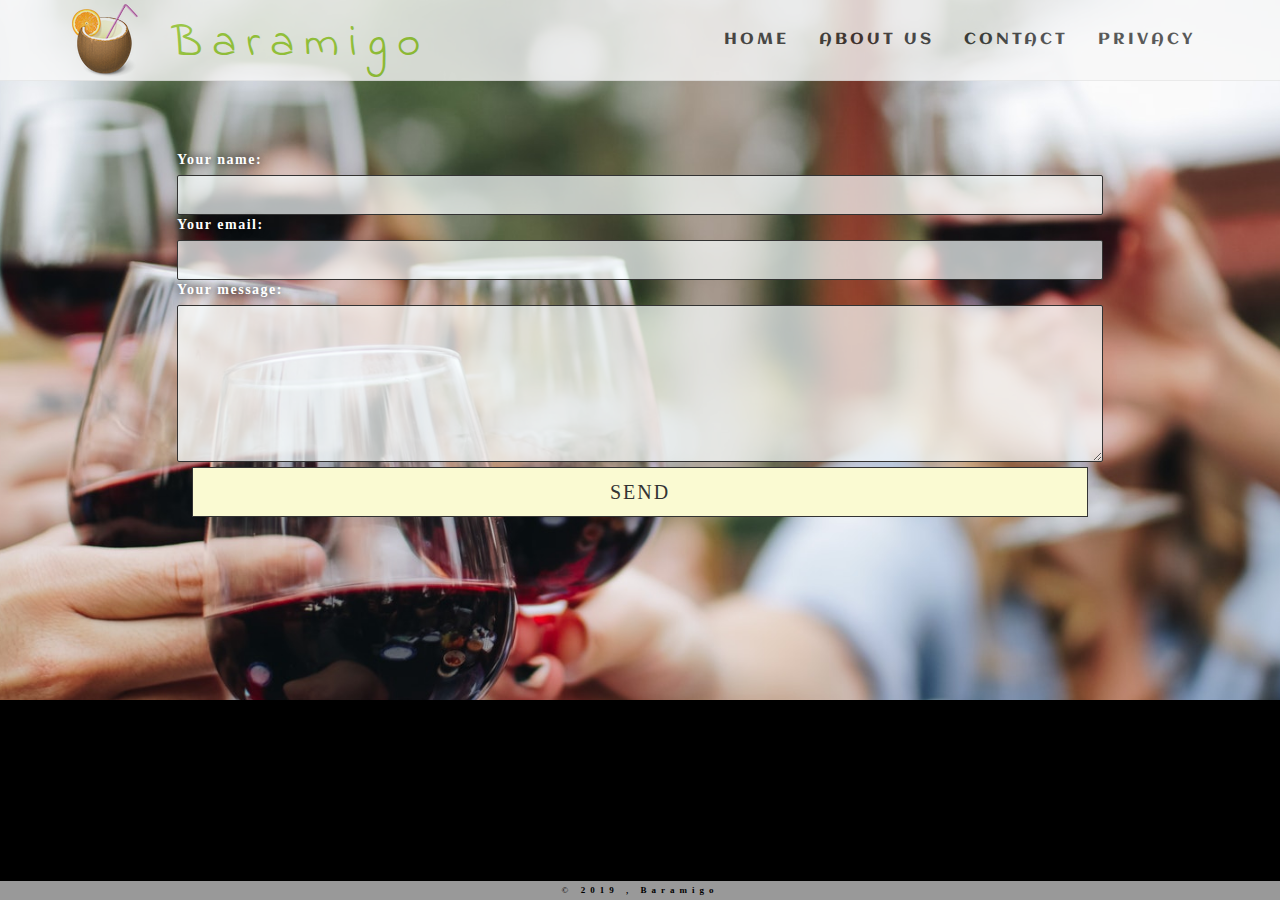
<file: public/contact.html>
<html>
<head>
  <title>Baramigo</title>
  <meta charset="utf-8">
  <meta name="viewport" content="width=device-width, initial-scale=1, maximum-scale=1, user-scalable=no">
  <link rel="stylesheet" type="text/css" href="./stylesheets/contact.css" />
  <link rel="stylesheet" href="https://maxcdn.bootstrapcdn.com/bootstrap/3.3.7/css/bootstrap.min.css" integrity="sha384-BVYiiSIFeK1dGmJRAkycuHAHRg32OmUcww7on3RYdg4Va+PmSTsz/K68vbdEjh4u" crossorigin="anonymous">
  <link href="https://fonts.googleapis.com/css?family=Aclonica|Indie+Flower|M+PLUS+Rounded+1c&display=swap" rel="stylesheet">
  <link href="https://fonts.googleapis.com/css?family=Open+Sans&display=swap" rel="stylesheet">
  <script src="https://ajax.googleapis.com/ajax/libs/jquery/1.12.4/jquery.min.js"></script>
  <script src="https://maxcdn.bootstrapcdn.com/bootstrap/3.3.7/js/bootstrap.min.js" integrity="sha384-Tc5IQib027qvyjSMfHjOMaLkfuWVxZxUPnCJA7l2mCWNIpG9mGCD8wGNIcPD7Txa" crossorigin="anonymous"></script>
  <meta name="viewport" content="width=device-width, initial-scale=1">
  <link rel="shortcut icon" type="image/x-icon" href="./img/browsericon.ico" />
</head>
<body>
<div class="wrapper">
<!-- navbar -->
<nav class="navbar navbar-default navbar-fixed-top">
        <div class="container">
            <div class="navbar-header">
                <button type="button" class="navbar-toggle" data-toggle="collapse"
                        data-target="#myNavbar">
                    <span class="glyphicon glyphicon-menu-hamburger"></span>
                </button>
        <div class="navbar-left logo"> 
          <img src="./img/logo.png" alt="">
        </div>
          <h1 class="brand brand-name navbar-left"><div class"navbar-left">Baramigo</h1>
        </div>
            <div class="collapse navbar-collapse navbar-right" id="myNavbar">
              <ul class="nav navbar-nav">
               <li><a href="./index.html">HOME</a></li>
               <li><a href="./aboutus.html">ABOUT US</a></li>
               <li><a href="./contact.html">CONTACT</a></li>
               <li><a href="./privacy.html">PRIVACY</a></li>
              </ul>
            </div>
        </div>
    </nav>
  <div class="parallaxWrapper">
      <!--FORM-->
    <form action="#" class="contact">
      <div class="row">
        <label for="name">Your name:</label><br />
        <input id="name" class="input" name="name" type="text" value="" size="30" /><br />
      </div>
      <div class="row">
        <label for="email">Your email:</label><br />
        <input id="email" class="input" name="email" type="text" value="" size="30" /><br />
      </div>
      <div class="row">
        <label for="message">Your message:</label><br />
        <textarea id="message" class="message" name="message" rows="7" cols="30"></textarea><br />
      </div>
      <input id="submit_button" type="submit" value="SEND" />
    </form>						 
  </div>
</div>  
<!-- footer -->
<div id="footer"> <footer>&copy; <b>2019 , Baramigo</b> </footer> </div>
</body>
</file>
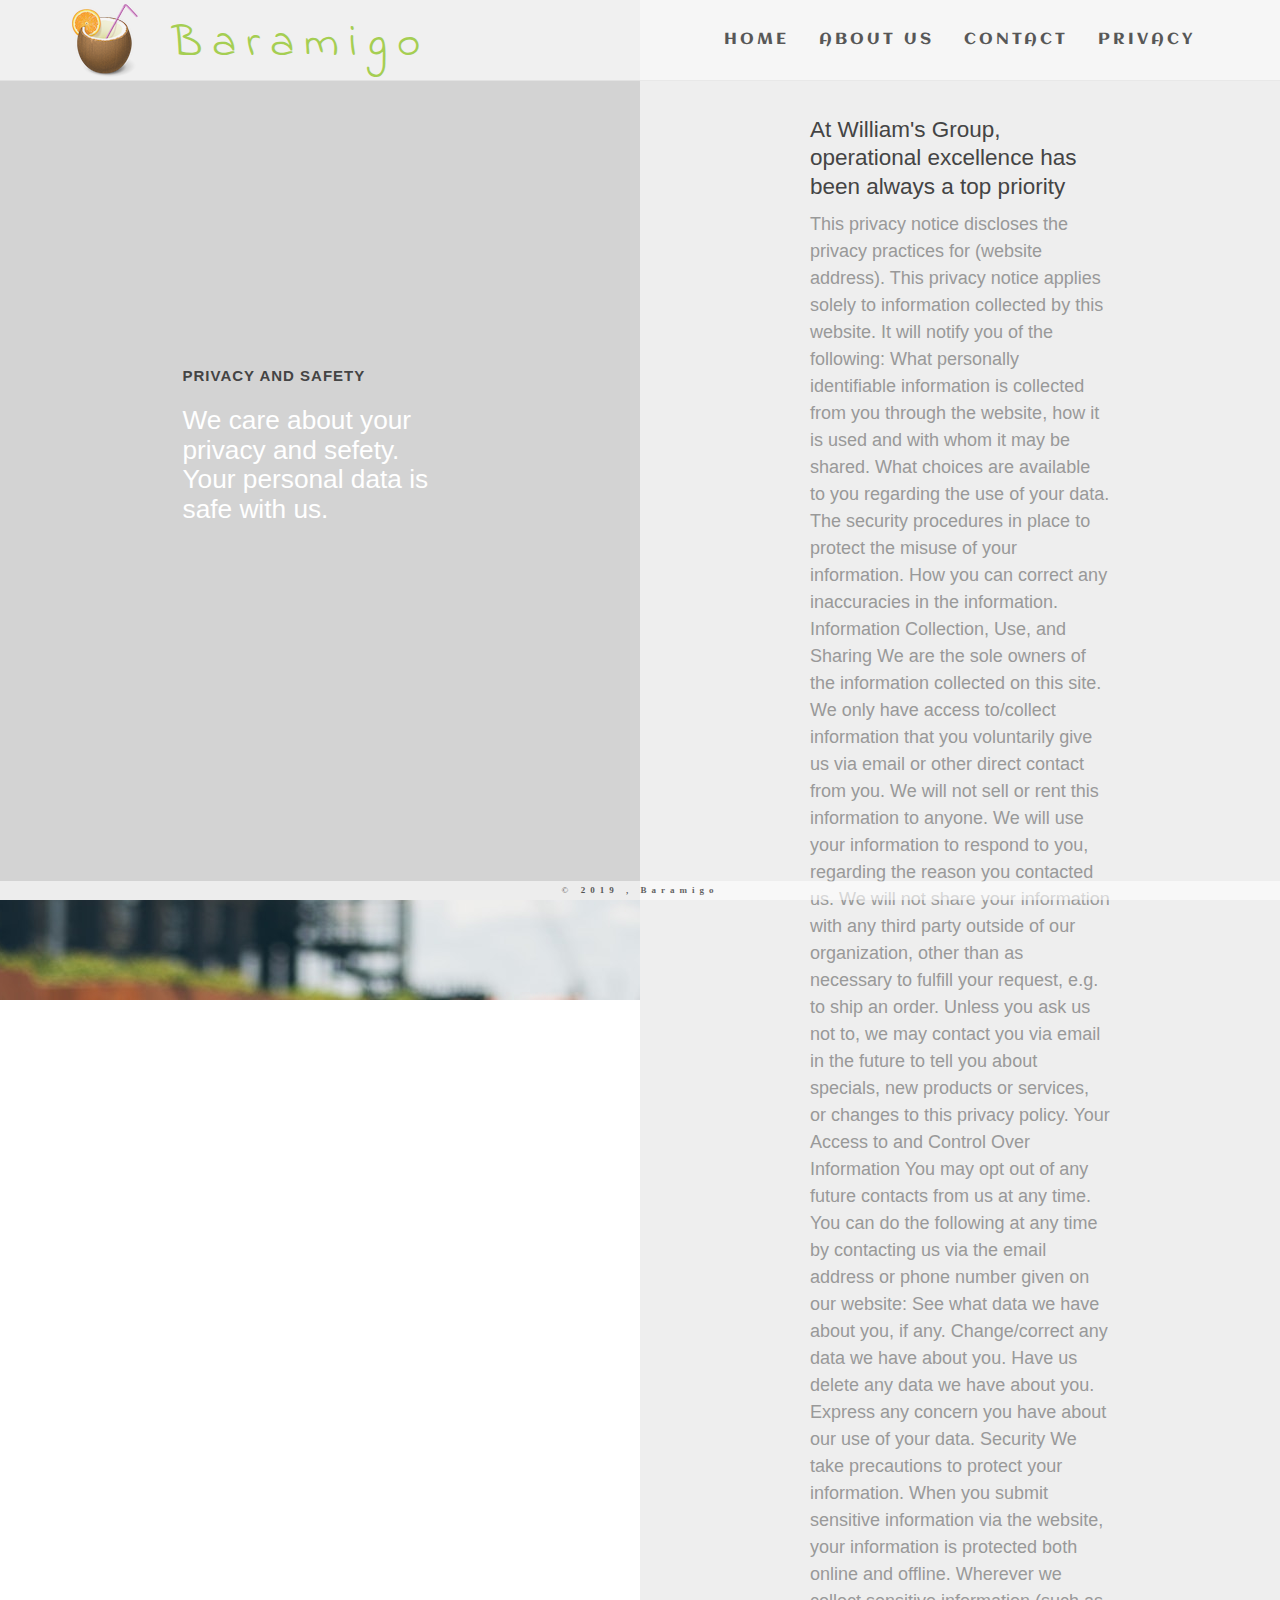
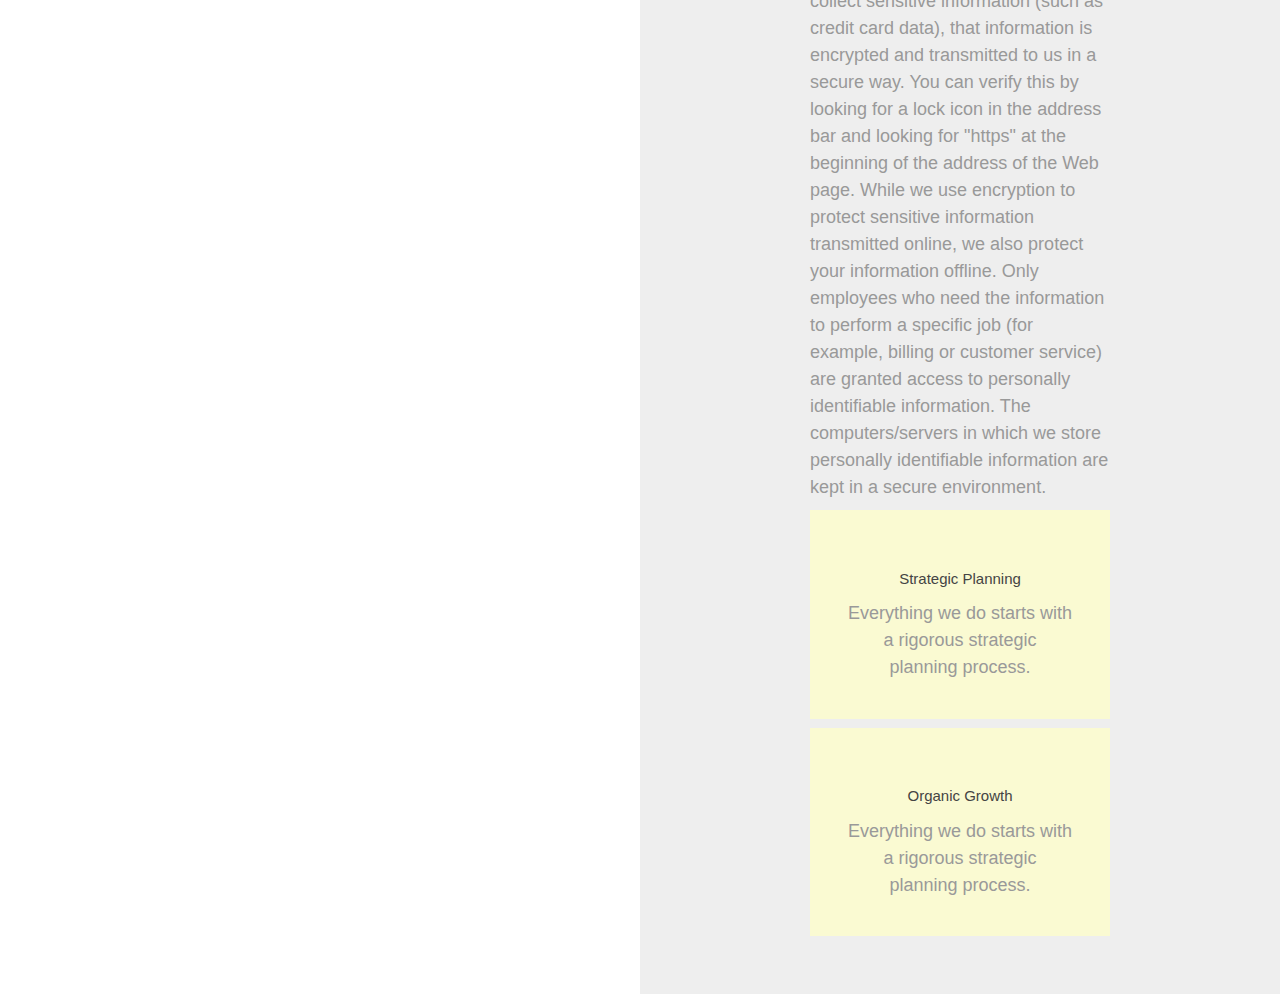
<file: public/privacy.html>
<html>
<head>
  <title>Baramigo</title>
  <meta charset="utf-8">
  <meta name="viewport" content="width=device-width, initial-scale=1, maximum-scale=1, user-scalable=no">
  <link rel="stylesheet" type="text/css" href="./stylesheets/style.css" />
  <link rel="stylesheet" href="https://maxcdn.bootstrapcdn.com/bootstrap/3.3.7/css/bootstrap.min.css" integrity="sha384-BVYiiSIFeK1dGmJRAkycuHAHRg32OmUcww7on3RYdg4Va+PmSTsz/K68vbdEjh4u" crossorigin="anonymous">
  <link href="https://fonts.googleapis.com/css?family=Aclonica|Indie+Flower|M+PLUS+Rounded+1c&display=swap" rel="stylesheet">
  <link href="https://fonts.googleapis.com/css?family=Open+Sans&display=swap" rel="stylesheet">
  <script src="https://ajax.googleapis.com/ajax/libs/jquery/1.12.4/jquery.min.js"></script>
  <script src="https://maxcdn.bootstrapcdn.com/bootstrap/3.3.7/js/bootstrap.min.js" integrity="sha384-Tc5IQib027qvyjSMfHjOMaLkfuWVxZxUPnCJA7l2mCWNIpG9mGCD8wGNIcPD7Txa" crossorigin="anonymous"></script>
  <meta name="viewport" content="width=device-width, initial-scale=1">
  <link rel="shortcut icon" type="image/x-icon" href="./img/browsericon.ico" />
</head>
<body>
	<div class="background">
  <!-- navbar -->
  <nav class="navbar navbar-default navbar-fixed-top">
      <div class="container">
          <div class="navbar-header">
              <button type="button" class="navbar-toggle" data-toggle="collapse"
                      data-target="#myNavbar">
                  <span class="glyphicon glyphicon-menu-hamburger"></span>
              </button>
      <div class="navbar-left logo"> 
        <img src="./img/logo.png" alt="">
      </div>
        <h1 class="brand brand-name navbar-left"><div class"navbar-left">Baramigo</h1>
      </div>
          <div class="collapse navbar-collapse navbar-right" id="myNavbar">
            <ul class="nav navbar-nav">
             <li><a href="index.html">HOME</a></li>
             <li><a href="aboutus.html">ABOUT US</a></li>
             <li><a href="contact.html">CONTACT</a></li>
             <li><a href="privacy.html">PRIVACY</a></li>
            </ul>
          </div>
      </div>
  </nav>
  <!-- SECTION PARAGRAPH -->
  <section>
        <div class="page-title">
          <div class="title-container">
            <span>Privacy and Safety</span>
            <h1>We care about your privacy and sefety. Your personal data is safe with us.</h1>
          </div>
        </div>
        
        <div class="page-content">
          <div class="content-section">
            <div class="section-container">
              <h2 class="title">At William's Group, operational excellence has been always a top priority</h2>
              <p>   This privacy notice discloses the privacy practices for (website address). This privacy notice applies solely to information collected by this website. It will notify you of the following:
                    
                    What personally identifiable information is collected from you through the website, how it is used and with whom it may be shared.
                    What choices are available to you regarding the use of your data.
                    The security procedures in place to protect the misuse of your information.
                    How you can correct any inaccuracies in the information.
                    Information Collection, Use, and Sharing 
                    We are the sole owners of the information collected on this site. We only have access to/collect information that you voluntarily give us via email or other direct contact from you. We will not sell or rent this information to anyone.
                    
                    We will use your information to respond to you, regarding the reason you contacted us. We will not share your information with any third party outside of our organization, other than as necessary to fulfill your request, e.g. to ship an order.
                    
                    Unless you ask us not to, we may contact you via email in the future to tell you about specials, new products or services, or changes to this privacy policy.
                    
                    Your Access to and Control Over Information 
                    You may opt out of any future contacts from us at any time. You can do the following at any time by contacting us via the email address or phone number given on our website:
                    
                    See what data we have about you, if any.
                    Change/correct any data we have about you.
                    Have us delete any data we have about you.
                    Express any concern you have about our use of your data.
                    Security 
                    We take precautions to protect your information. When you submit sensitive information via the website, your information is protected both online and offline.
                    
                    Wherever we collect sensitive information (such as credit card data), that information is encrypted and transmitted to us in a secure way. You can verify this by looking for a lock icon in the address bar and looking for "https" at the beginning of the address of the Web page.
                    
                    While we use encryption to protect sensitive information transmitted online, we also protect your information offline. Only employees who need the information to perform a specific job (for example, billing or customer service) are granted access to personally identifiable information. The computers/servers in which we store personally identifiable information are kept in a secure environment.
                </p>
            </div>
            
            <div class="section-container capability-card">
              <h2>Strategic Planning</h2>
              <p>Everything we do starts with a rigorous strategic planning process.<p>
            </div>
            
            <div class="section-container capability-card">
              <h2>Organic Growth</h2>
              <p>Everything we do starts with a rigorous strategic planning process.<p>
            </div>
          </div>
<!-- .content-container -->
        </div>
      </section>
        <!-- footer -->
  <div id="footer"> <footer>&copy; <b>2019 , Baramigo</b> </footer> </div> 
</body>
</html>
</file>
<file: public/stylesheets/contact.css>
@import url(https://fonts.googleapis.com/css?family=Oswald:300,400,700);
@import url(https://fonts.googleapis.com/css?family=Source+Sans+Pro:200,300,400,600,700,900,200italic,300italic,400italic,600italic,700italic,900italic);

*
{
  padding:0px;
  margin:0px;
}
.wrapper
{
  width:100%;
  height:100%;
  background-color:#000000;
}

.parallaxWrapper
{
  width:100%;
  height:700px;
  padding-top: 150px;
  position: relative; width: 100%; background-image: url("../img/contactBackground.jpeg"); background-attachment: fixed; background-size: cover; -moz-background-size: cover; -webkit-background-size: cover; background-repeat: no-repeat; background-position: top center;
  font-family: 'Trirong', serif; 
  letter-spacing: 1.5px;   
}


.contact
{
    width:70%;
    margin-left:15%;
    font-family: 'Trirong', serif;
}

.input
{
  width:100%;
  height:40px;
  background: rgba(250,255,255, 0.7);
  border:1px solid;
  border-radius:2px;
  padding-left:10px;
  font-size:20px;
  font-family: 'Trirong', serif;
}

.message
{
  width:100%;
  background: rgba(250,255,255, 0.7);
  border:1px solid;
  border-radius:2px;
  padding-left:10px;
  padding-top:5px;
  font-size:15px;
  font-family: 'Trirong', serif;
}

#submit_button
{
  width:100%;
  height:50px;
  font-size:20px;
  background-color:lightgoldenrodyellow;
  border:1px solid;
  letter-spacing: 2px;
  margin-top: 5px;
  text-align: center;
  font-family: 'Trirong', serif;
}
#submit_button:hover
{
  background-color: lightsalmon;
  cursor:pointer;
  font-family: 'Trirong', serif;
}
label
{
  color:#ffffff;
  text-shadow:0px 0px 8px #000000;
}

.heart
{
  color:red;
  font-size:25px;
}
.navbar {
    border: 0;
    z-index: 9999;
    letter-spacing: 4px;
    opacity: 0.7;
}
.logo {
    display: block;
    height: auto;
    width: 52px;
    padding-top: 3px;
    margin-right: 50px;
}

.navbar-brand>img {
  height: 100%;
  padding: 15px; /* firefox bug fix */
  width: auto;
}
.navbar .nav > li > a {
  line-height: 50px;
}

.navbar-header h1 {
  letter-spacing: 10px;
  color: yellowgreen !important;
  font-family: 'Indie Flower', cursive;
  font-size: 45px;
}

.navbar li a, .navbar {
  color: black !important;
  font-size: 16px;
  transition: all 0.6s 0s;
  font-family: 'Aclonica', sans-serif;
  letter-spacing: 3px;
  opacity: 0.8;
}

.navbar-toggle {
  background-color: transparent !important;
  border: 0;
}

.navbar-nav li a:hover, .navbar-nav li.active a {
  color: red !important;
}
#join{
  border: solid 1px gray;
  font-weight: bold;
  background-color: lightsalmon;
}
/* navbar */
#footer {
  padding: 3px;
  background-color:white;
  text-align: center;
  color:black;
  font-size: 9px;
  font-family: 'Trirong', serif;
  position: fixed;
  width: 100%;
  bottom: 0;
  left:0;
  right:0;
  opacity: 0.6;
  letter-spacing: 5px;
}
</file>
<file: public/stylesheets/style.css>
/*	Basic Reset and General */
* { 
  margin: 0px; 
  padding: 0px; 
}
html, body {
  min-width: 435px;
  min-height: 1000px;
  -webkit-touch-callout: none;
  -webkit-user-select: none;
  -khtml-user-select: none;
  -moz-user-select: none;
  -ms-user-select: none;
  user-select: none;
}

div.background {
  position: absolute;
  top: 0px; left: 0px;
  min-width: 435px;
  min-height: 1000px;
  height: 100%; width: 100%;
  background: #408dce url("../img/mainBackground.jpeg") no-repeat center center; 
  -webkit-background-size: cover;
     -moz-background-size: cover;
       -o-background-size: cover;
          background-size: cover;
}

div.circle {
  height: 55px; width: 55px;
  background: url("../img/menuBurger.png");
  position: absolute;
  top: 54.8%; left: 60.5%;
  z-index: 200;
  margin: -328px 0px 0px -180px;	  
  pointer-events: none;
  animation: pulse 5s infinite;
  -webkit-animation: pulse 1.5s infinite; 
  opacity: 0;
}
  @keyframes pulse {
    0%   { opacity: 0; }
    50%  { opacity: 1; }
    100% { opacity: 0; }
  }
  @-webkit-keyframes pulse {
    0%   { opacity: 0; }
    50%  { opacity: 1; }
    100% { opacity: 0; }
  }
  



/*	The Device */

div.iphone {
  height: 810px; width: 435px; 
  position: absolute;
  margin: auto;
  top: 50px; bottom: 80px; left: 0px; right: 0px;
  background: url('https://hoidrop.s3-us-west-2.amazonaws.com/cp_social_app_iphone.png') no-repeat center center; 
  -webkit-background-size: cover;
     -moz-background-size: cover;
       -o-background-size: cover;
          background-size: cover;
}
div.screen {
  height: 568px; width: 320px;
  position: absolute;
  top: 119px; left: 59px;
  overflow: hidden;
  position: relative;
}


/*	Content */
div.menu {
  position: absolute;
  height: 100%; width: 100%;
  background: url("'/public/img/screen.jpg'") no-repeat center center; 
  -webkit-background-size: cover;
     -moz-background-size: cover;
       -o-background-size: cover;
          background-size: cover;
}
  div.menu ul { 
    width: 800px;
    list-style: none; 
    margin: 95px 0px 0px 75px;
  }
  div.menu li {
    font-family: 'HelveticaNeue-UltraLight', 'HelveticaNeue-Light', 'Helvetica Neue Light', 'Helvetica Neue', sans-serif; 
    font-weight: 200;
    font-size: 19px;
    line-height: 19px;
    margin-bottom: 28px;
    
    -webkit-transition: all 400ms ease-in-out, opacity 1000ms ease;
       -moz-transition: all 400ms ease-in-out, opacity 1000ms ease;
        -ms-transition: all 400ms ease-in-out, opacity 1000ms ease;
         -o-transition: all 400ms ease-in-out, opacity 1000ms ease;
            transition: all 400ms ease-in-out, opacity 1000ms ease;
    -webkit-transform: translate3d(-150px, 0px, 0px) scale(0.2);
    opacity: 0;
  }
  div.menu li.visible {
    -webkit-transform: translate3d(0px, 0px, 0px) scale(1);
    opacity: 1;

  }
  div.menu li a {
    color: rgba(255,255,255,0.9);
    text-decoration: none;
  }
  
div.status {
  position: absolute;
  top: 0px; left: 0px;
  z-index: 200;
  height: 20px; width: 100%;
  background: url('https://hoidrop.s3-us-west-2.amazonaws.com/cp_social_app_status_black.png') no-repeat center center; 
  -webkit-background-size: cover;
     -moz-background-size: cover;
       -o-background-size: cover;
          background-size: cover;
}
div.status.active {
  background-image: url('https://hoidrop.s3-us-west-2.amazonaws.com/cp_social_app_status_white.png'); 
}

div.content {
  position: absolute;
  top: 0px; left: 0px;
  height: 568px; width: 320px;
  background: #fff url("../img/screen.jpg") no-repeat center center; 
  -webkit-background-size: cover;
     -moz-background-size: cover;
       -o-background-size: cover;
          background-size: cover;
  -webkit-transition: all 500ms ease-in-out;
     -moz-transition: all 500ms ease-in-out;
      -ms-transition: all 500ms ease-in-out;
       -o-transition: all 500ms ease-in-out;
          transition: all 500ms ease-in-out;
  -webkit-backface-visibility: hidden;
}
  div.content.inactive {
    cursor: pointer;
    -webkit-transform: translate3d(160px, 0px, 0px) scale(0.0000001);
       -moz-transform: translate3d(160px, 0px, 0px) scale(0.0000001);
        -ms-transform: translate3d(160px, 0px, 0px) scale(0.0000001);
            transform: translate3d(160px, 0px, 0px) scale(0.0000001);
  }


  div.button {
    width: 30px; height: 30px;
    position: absolute;
    top: 23px; left: 45%;
    cursor: pointer;
  }
  @import url('https://fonts.googleapis.com/css?family=Averia+Serif+Libre|Bubblegum+Sans|Caveat+Brush|Chewy|Lobster+Two');

  /* navbar */

  .navbar {
      border: 0;
      z-index: 9999;
      letter-spacing: 4px;
      opacity: 0.7;
  }
  .logo {
      display: block;
      height: auto;
      width: 52px;
      padding-top: 3px;
      margin-right: 50px;
  }
  
  .navbar-brand>img {
    height: 100%;
    padding: 15px; /* firefox bug fix */
    width: auto;
  }
  .navbar .nav > li > a {
    line-height: 50px;
  }
  
  .navbar-header h1 {
    letter-spacing: 10px;
    color: yellowgreen !important;
    font-family: 'Indie Flower', cursive;
    font-size: 45px;
  }
  
  .navbar li a, .navbar {
    color: black !important;
    font-size: 16px;
    transition: all 0.6s 0s;
    font-family: 'Aclonica', sans-serif;
    letter-spacing: 3px;
    opacity: 0.8;
  }
  
  .navbar-toggle {
    background-color: transparent !important;
    border: 0;
  }
  
  .navbar-nav li a:hover, .navbar-nav li.active a {
    color: red !important;
  }
  #join{
    border: solid 1px gray;
    font-weight: bold;
    background-color: lightsalmon;
  }
/* navbar */
  #footer {
    padding: 3px;
    background-color:white;
    text-align: center;
    color:black;
    font-size: 9px;
    font-family: 'Trirong', serif;
    position: fixed;
    width: 100%;
    bottom: 0;
    left:0;
    right:0;
    opacity: 0.6;
    letter-spacing: 5px;
  }
  
/* LOGIN  */
* {box-sizing: border-box;}
body {
  background-image: url(http://ryokb95.upload-website.com/login-signupform/imgs/1.jpg);
  background-size: cover;
  background-repeat: no-repeat;
  background-attachment: fixed;
  font-family:sans-serif;
}



/*Start form style*/
form {
  height: 450px;
  width: 300px;
  margin: 60px auto;
  border-radius: 8px
}
button{box-shadow: 0px 1px 2px rgba(0, 0, 0, 0.58);}
/*End form style*/



/*****************************************/

/*Start header*/
form h1 {
  text-align: center;
  color: white;
  padding-top: 20px;
  font-family: 'Open Sans', sans-serif;
  letter-spacing: 1px;
}

form p {
  color: white;
  font-size: 11px;
  text-align: center;
  margin-top: -19px;
  font-family: 'Open Sans', sans-serif;
}
 /*The link of the site in the p tag ***/
form p>a{color:#828999;text-decoration: none;transition: 0.3s }
form p>a:hover{color: #1da1f2}
form p>a:active{color: #1da1f2 }
/*End login header*/


/* Start the input-info style*/
.input-info {margin-top: 30px;margin-bottom: 15px}/*the containe div style*/
input[type="text"],input[type="email"],input[type="password"]  {
    border: 1px solid white;
    padding: 10px;
    border-radius: 5px;
    width: 90%;
    background: none;
    color: #fff;
    margin: 5px 5px 5px 17px;
    outline: none;
    transition: 0.3s;
    text-indent: 15px;
    overflow: hidden;
}
 
.fa-refresh, .fa-lock, 
.fa-envelope, .fa-user-plus, 
.fa-user {
    position: absolute;
    margin-top: 14px;
    margin-left: 24px;
    color: #828999;
    display: block;
}

.input-info input:hover{background: #435688}
.input-info input[type="checkbox"] {margin-left: 17px;cursor: pointer;margin-top: 7px}
.input-info span {color: white;font-size: 11px;}
.input-info span>a{color:#1da1f2 }
.input-info span>a:hover{color:#fff }

/*End the input-info style*/ 

/*start the tow button login and sign up*/
.log-sign{text-align: center;}/*the containe div style*/
.signup,
.login{/*button login style*/
    padding: 10px;
    margin-top: 16px;
    background: #435688;
    color: #fff;
    width: 103px;
    border-radius: 6px;
    cursor: pointer;
    transition: 0.5s;
    border: 1px solid #435688;
    outline: none;
}
.signup {/*button signup style*/
  background: #9e3434;
  border: 1px solid #9e3434;
}


.log-sign .signup>a{color: #fff;text-decoration: none;}/*the signup link style*/
.log-sign button:hover{
   background: white;
   border:1px solid #828999;
   color: black;
}

.send{/*sugn up button at the signup.html page*/
    padding: 10px;
    margin-top: 16px;
    background: #435688;
    color: #fff;
    width: 103px;
    border-radius: 6px;
    cursor: pointer;
    transition: 0.5s;
    border: 1px solid #435688;
    outline: none;
    margin-left: 32%
}


/*facebook social-media button style*/
.social-media{margin-bottom: 35px;}
.social-media .btn1 {/*facebook button*/
  border: 0;
  background: #3B5998;
  color: #fff;
  padding: 15px;
  width: 90%;
  margin-left: 16px;
  margin-top: 14px;
  border-radius: 5px;

}
.social-media .btn2 {/*twitter button*/
  border: 0;
  padding: 15px;
  margin-top: 11px;
  width: 90%;
  margin-left: 16px;
  border-radius: 5px;
  background: #1DA1F2;
  color: #fff;

}
.social-media button>a{color: #fff;text-decoration: none;}
/************/

.forget-password {text-align: center;}
.forget-password a {color: #1da1f2;transition: 0.3s;text-decoration:underline;}
.forget-password a:hover{color: #fff}
.forget-password a:active{color: #fff}




/*start form sign up*

/* PRIVACY STYLE */
body {
  font-family: 'Roboto', sans-serif;
}

.header {
  height: 5.625rem;
  background: #fff;
  box-shadow: 0 1px 3px rgba(0, 0, 0, 0.1);
  position: fixed;
  top: 0;
  left: 0;
  right: 0;
  z-index: 1000;
  padding: 0 1.875rem;
}
.header .logo {
  height: 3.75rem;
  width: 7.5rem;
  background: #999;
  /*margin-left: rem(30);*/
  margin-top: 0.9375rem;
  float: left;
}
.header .nav-links {
  float: right;
  /*margin-right: rem(30);*/
  display: none;
}
@media screen and (min-width: 1024px) {
  .header .nav-links {
    display: block;
  }
}
.header .nav-links a {
  display: inline-block;
  text-decoration: none;
  color: #999;
  margin-left: 1.875rem;
  line-height: 5.625rem;
}
.header .mobile-menu {
  display: block;
  height: 0.125rem;
  width: 1.875rem;
  background: #333;
  float: right;
  /*margin-right: rem(30);*/
  position: relative;
  top: 2.0625rem;
}
.header .mobile-menu:before, .header .mobile-menu:after {
  content: '';
  display: block;
  height: 0.125rem;
  width: 1.875rem;
  background: #333;
}
.header .mobile-menu:before {
  margin: 0.5rem 0 0.375rem;
}
.header .mobile-menu:after {
  margin-top: 0.125rem;
}
@media screen and (min-width: 1024px) {
  .header .mobile-menu {
    display: none;
  }
}

section {
  position: relative;
  clear: both;
}
section .page-title {
  position: relative;
  height: 18.75rem;
  top: 5.625rem;
  background: lightgray;
}
@media screen and (min-width: 1024px) {
  section .page-title {
    position: fixed;
    top: 0;
    bottom: 0;
    left: 0;
    right: 50%;
    height: 100%;
    width: 50%;
  }
}
section .page-title .title-container {
  display: block;
  position: relative;
  top: 50%;
  transform: translateY(-50%);
  margin-left: 3.75rem;
  max-width: 31.25rem;
  padding: 1.875rem;
}
@media screen and (min-width: 1024px) {
  section .page-title .title-container {
    margin: 0 auto;
  }
}
section .page-title .title-container span {
  display: block;
  margin-bottom: 0.9375rem;
  text-transform: uppercase;
  font-weight: 900;
  font-size: 15px;
  letter-spacing: 1px;
  color: #444;
}
section .page-title .title-container h1 {
  font-size: 2.625rem;
  color: #fff;
  font-weight: 100;
  line-height: 1.125;
}
section .page-content {
  position: relative;
  padding-top: 40px;
  background: #eee;
  /* top: rem(90);*/
  /*bottom: 0;*/
  /* left: 50%;
   right: 0;*/
}
@media screen and (min-width: 1024px) {
  section .page-content {
    position: relative;
    width: 50%;
    float: right;
    clear: right;
  }
}
section .page-content .content-section {
  padding: 5.625rem;
  border-bottom: 1px solid #eee;
  /*h2, p {
    max-width: rem(640);
    margin-left: auto;
    margin-right: auto;
  }*/
}
@media screen and (min-width: 1024px) {
  section .page-content .content-section .section-container {
    max-width: 30rem;
    margin: 0 auto;
  }
}
section .page-content .content-section .capability-card {
  background:lightgoldenrodyellow;
  padding: 3.75rem;
  margin-top: 0.9375rem;
  text-align: center;
}
section .page-content .content-section .capability-card:first-of-type {
  margin-top: 3.75rem !important;
}
section .page-content .content-section .capability-card h2 {
  margin-botom: 0.375rem !important;
}
section .page-content .content-section .capability-card p {
  max-width: 22.5rem;
  margin: 0 auto;
}
section .page-content .content-section h2 {
  font-size: 1.5rem;
  margin-bottom: 1rem;
  line-height: 1.5;
  color: #444;
}
section .page-content .content-section h2.title {
  font-size: 2.25rem;
  line-height: 1.25;
}
section .page-content .content-section p {
  font-size: 18px;
  line-height: 1.5;
  color: #999;
  font-weight: 100;
  margin-bottom: 1rem;
}
section .page-content .content-section p strong {
  font-weight: 400;
}
section .page-content .content-section p:last-of-type {
  margin-bottom: 0;
}
section .page-content .cta {
  background: #f5f5f5;
}
section .page-content .cta .btn {
  display: inline-block;
  padding: 0.9375rem 1.875rem;
  border: 2px solid #999;
  border-radius: 0.375rem;
  margin-top: 0.9375rem;
  text-decoration: none;
  color: #333;
}

/* -------about us style */
</file>
